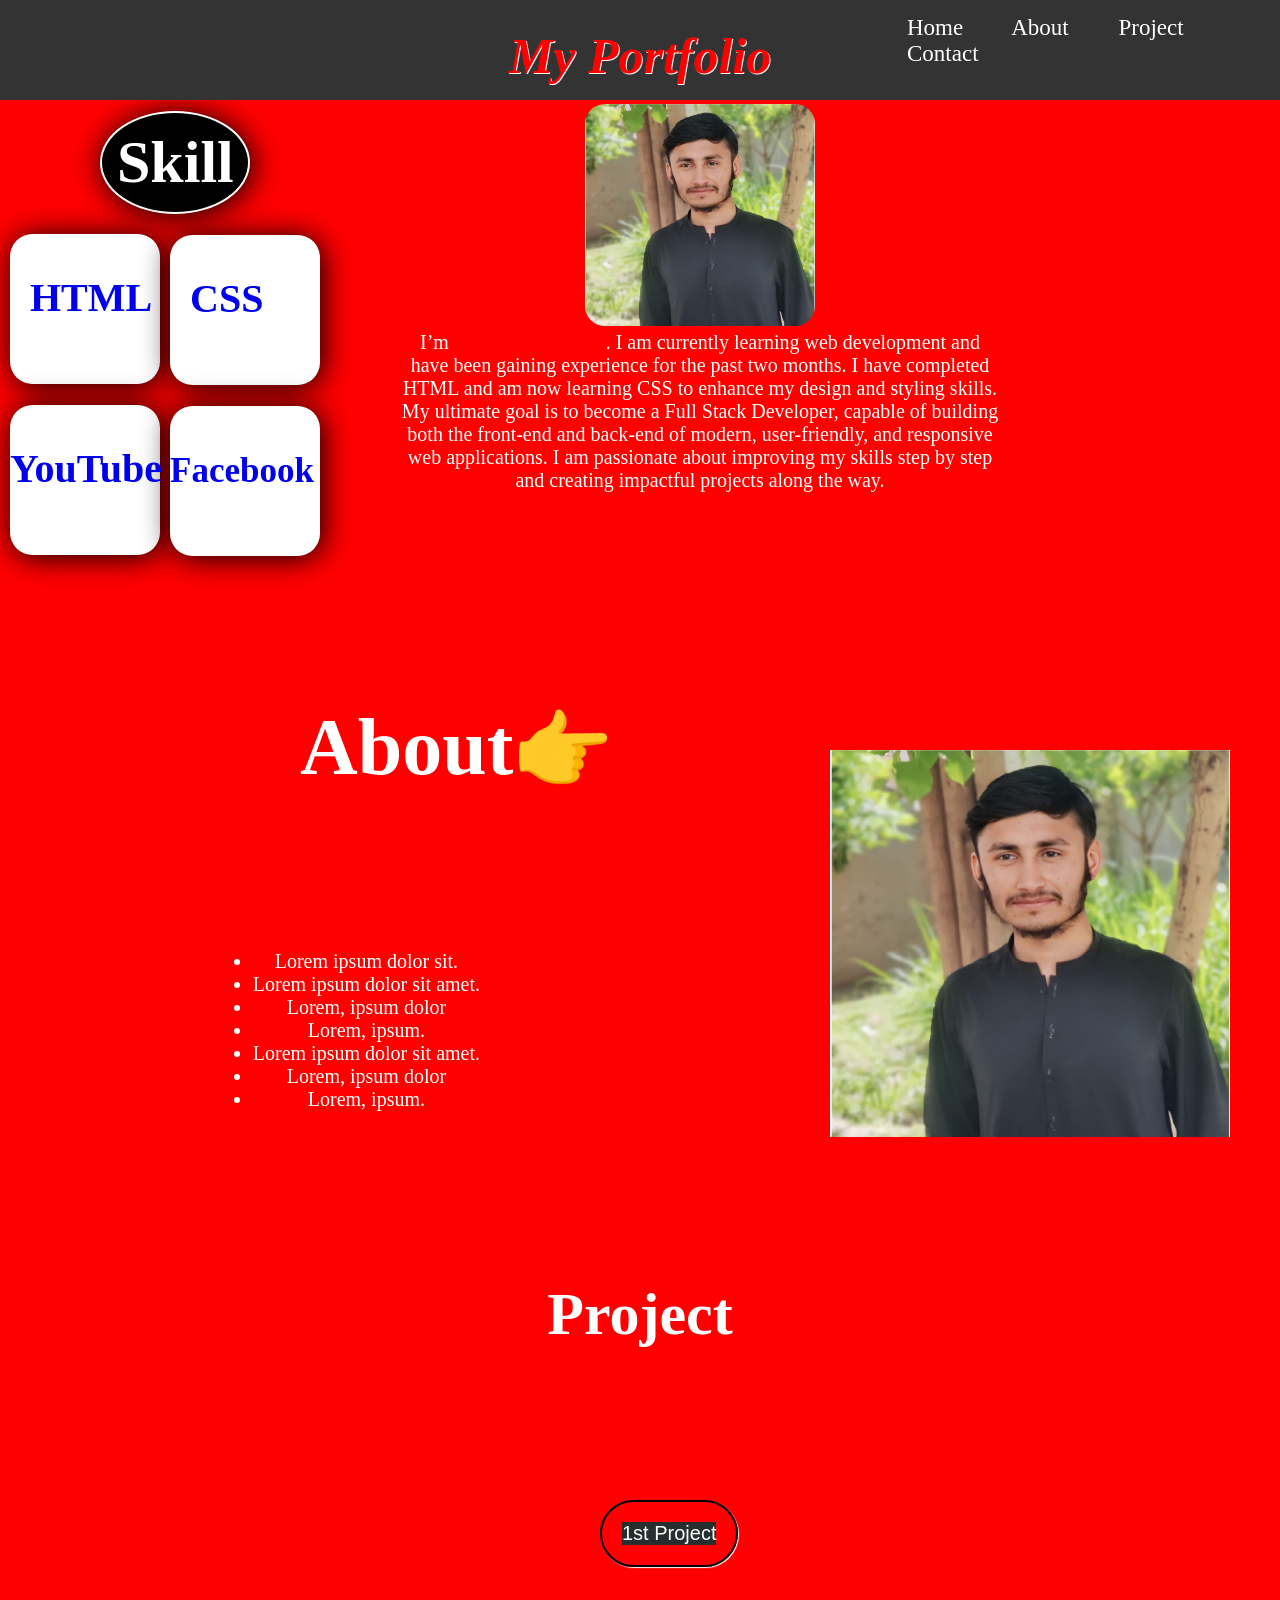
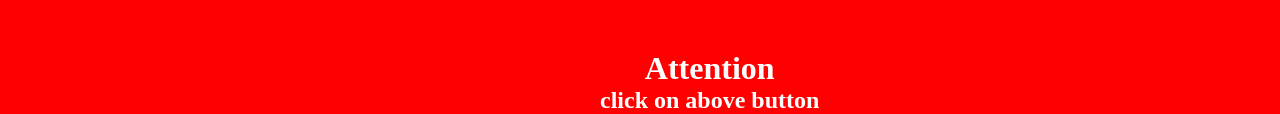
<file: index.html>
<!DOCTYPE html>
<html lang="en">
<head>
    <meta charset="UTF-8">
    <meta name="viewport" content="width=device-width, initial-scale=1.0">
    <title>Portfolio</title>
    <link rel="stylesheet" href="index.css">
    <style>
        body{
            background-color: red;
            color: white;
        }
        @media screen and (max-width 992px) {
            body{
                background-color: blue;
                color: white;
                flex-direction: column;
            }
            nav{
                
            }
        }
        @media screen and (max-width: 600px){
            body{
                background-color: yellow;
                color: black;
                flex-direction: column;
            }
        }
    </style>
</head>
<body>
    <nav id="nav_bar" style="position: fixed;">
        <ul class="ull">
            <li class="lii"><a href="#" title="Home" class="aa">Home</a></li>
            <li class="lii"><a href="#About" title="About" class="aa">About </a></li>
            <li class="lii"><a href="#projects" title="project" class="aa">Project</a></li>
            <li class="lii"><a href="#" title="Contact" class="aa">Contact</a></li>
        </ul>
        <h1 class="port_name">My Portfolio</h1>
    </nav>
    <h1 id="intro">Who AM I?</h1>

    <div id="information">
        <img src="./my_pic.jpeg" alt="My picture" title="Sohail Afridi" width="230px" style="border-radius: 20px; margin-top: 30px;" class="pic_01">

        <p id="my_infomation">I’m <strong style="color: red;">SOHAIL AFRIDI</strong>. I am currently learning web development and have been gaining experience for the past two months. I have completed HTML and am now learning CSS to enhance my design and styling skills. My ultimate goal is to become a Full Stack Developer, capable of building both the front-end and back-end of modern, user-friendly, and responsive web applications. I am passionate about improving my skills step by step and creating impactful projects along the way.</p>
    </div>

   <div class="div_01"> <h1 class="skill">Skill</h1></div>
    <div id="box4">
        <div class="div1">
            <p style="font-size: 25px; color: blue;"><a href="./my_pic.jpeg" class="box_1" target="_blank"><b class="box">HTML</b></a></p>
        </div>
        <div class="div2">
            <p style="font-size: 25px; color: blue;"><a href="./my_pic.jpeg" class="box_1" target="_blank"><b class="box">CSS</b></a></p>
        </div>
        <div class="div3">
            <p style="font-size: 25px; color: blue;"><a href="./my_pic.jpeg" class="box_1" target="_blank"><h5 class="box"  style="left: -40px;">YouTube</h5></a></p>
        </div>
        <div class="div4">
            <p style="font-size: 25px; color: blue;"><a href="./my_pic.jpeg" class="box_1" target="_blank"><b class="box" style="left: -40px; font-size: 35px; bottom: -5px;">Facebook</b></a></p>
        </div>
    </div>

    <div id="div_0">
        <h2 id="About">About👉</h2>
        <br><br>
        <img src="./my_pic.jpeg" alt="Sohail Afridi" title="Sohail Afridi" width="400px" id="pic_2">
        <ul class="ul_2">
            <li class="li_2">Lorem ipsum dolor sit.</li>
            <li class="li_2">Lorem ipsum dolor sit amet.</li>
            <li class="li_2">Lorem, ipsum dolor</li>
            <li class="li_2">Lorem, ipsum.</li>
             <li class="li_2">Lorem ipsum dolor sit amet.</li>
            <li class="li_2">Lorem, ipsum dolor</li>
            <li class="li_2">Lorem, ipsum.</li>
        </ul>
    </div>


    <div class="part_3">
        <h1 id="projects">Project</h1>
        <a href="./nav/index.html" id="but_link" ><Button id="but">1st Project</Button></a>
        <div id="aabbcc">
            <h1>Attention</h1>
            <h2>click on above button</h2>
        </div>

        </div>

        <div id="part_4">
            <h1></h1>

        </div>

</body>
</html>
</file>
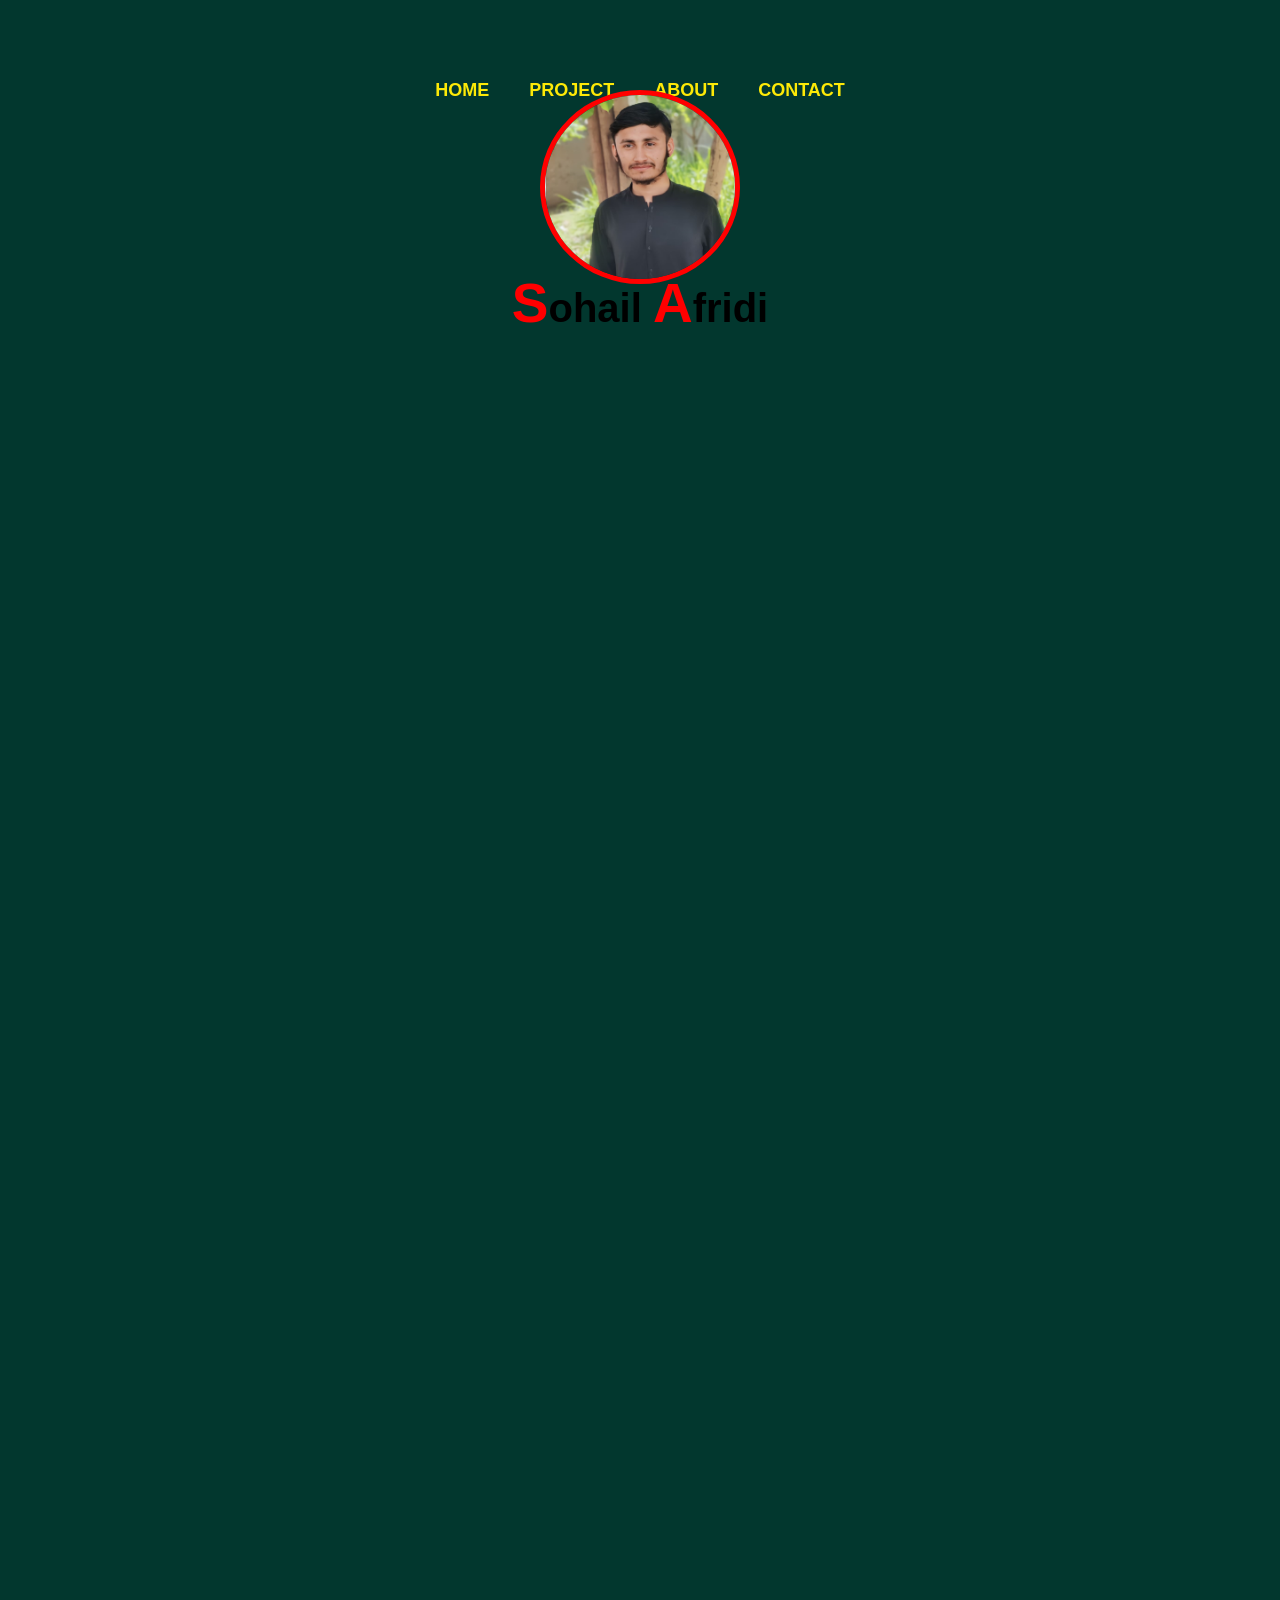
<file: nav/index.html>
<!DOCTYPE html>
<html lang="en">
<head>
    <meta charset="UTF-8">
    <meta name="viewport" content="width=device-width, initial-scale=1.0">
    <title>Document</title>
    <style>
        *{
            -webkit-box-sizing: border-box;
            -moz-box-sizing: border-box;
            box-sizing: border-box;
            margin: 0;
            padding: 0;
        }
        body{
            font-family: sans-serif;
            background-color: #02372e;
        }
        ul {
            position: absolute;
            top: 10%;
            left: 50%;
            transform: translate(-50%, -50%);
            display: flex;
        }
        ul li{
            list-style: none;
        }
        ul li a{
            position: relative;
            display: block;
            text-transform: uppercase;
            margin: 20px 0;
            padding: 10px 20px;
            text-decoration: none;
            color: #fde907;
            font-family: sans-serif;
            font-size: 18px;
            font-weight: 600;
            transition: 0.5s;
            z-index: 1;
        }
        ul li a:before{
            content: "";
            position: absolute;
            top: 0;
            left: 0;
            width: 100%;
            height: 100%;
            border-top: 2px solid #fde907;
            border-bottom: 2px solid #fde907;
            transform: scaleY(2);
            opacity: 0;
            transition: 0.3;
        }
        ul li a:after{
            content: "";
            position: absolute;
            top: 2px;
            left: 0;
            width: 100%;
            height: 100%;
            background-color: #fde907;
            transform: scale(0);
            opacity: 0;
            transition: 0.3s;          
            z-index: -1;
        }
        ul li a:hover{
            color: #012822;
        }
        ul li a:hover::before{
            transform: scaleY(1);
            opacity: 1;
        }
        ul li a:hover::after{
            transform: scale(1);
            opacity: 1;
        }
        .img_1{
            object-fit: contain;
        }
        .img_1{
            position: relative;
            display: flex;
            margin: auto;
            border-radius: 50%;
            border: solid red 5px;
        }
        div{
            padding-bottom: 50%;
            margin-bottom: 50%;
        }
        .a1{
            text-align: center;
            font-size: 40px;
            margin-top: -1%;
            padding-top: px;
        }
        strong{
            color: red;
            font-size: 55px;
        }
    </style>
</head>
<body>
    <ul>
        <li><a href="#">Home</a></li>
        <li><a href="../index.html">Project</a></li>
        <li><a href="../About.html">About</a></li>
        <li><a href="../contact.html">Contact</a></li>
    </ul>
    <br><br><br><br><br> 
    <div>
        <img src="../my_pic.jpeg" alt="Sohail-Afridi_pic" width="200px" 
        class="img_1" title="Sohail Afridi">
        <h1 class="a1"><strong>S</strong>ohail <strong>A</strong>fridi</h1>
    </div>
</body>
</html>
</file>
<file: index.css>
*{
    margin: 0;
    padding: 0;
    box-sizing: border-box;
}
html{
    scroll-behavior: smooth;
}
body{
    background-color: rgb(39, 46, 46);
    color: white;
}
.port_name{
    color: red;
    font-size: 50px;
    font-style: oblique;
    text-align: center;
    margin-top: -40px;
    text-transform: capitalize;
    text-shadow: 1px 1px 0px white;
    
    
}
.lii{
    display: inline;
    font-size: 23px;
    padding-left: 30px;
    
}
.ull{
    margin-left: 850px;
}
#nav_bar{
    background-color: black;
    padding: 20px;
    position: fixed;       /* Fix it in place */
      top: 0;                /* Stick to top */
      left: 0;               /* Start from left */
      width: 100%;           /* Full width */
      background-color: #333;
      padding: 15px 20px;
      z-index: 1000;         /* Keep it above other content */
}
.aa{
    color: white;
    text-decoration: none;
    border-radius: 50px;
    padding: 7px;
}
.aa:hover{
    background-color: yellow;
    color: black;
    border-bottom: 2px black solid;
    border-top: 2px black solid;
}
a:active{
    color: red;
}
#intro{
    text-align: center;
    padding-top: 16px;
    padding-left: 30px;
    font-size: 50px;
    color: red;
    text-shadow: 2px 3px 1px black;
}

#information{
    text-align: center;
    width: 600px;
    height: 200px;
    font-size: 20px;
    display: inline-block;
    margin-left: 400px;
}
.pic_01{
    transition: all 1s;
}
.pic_01:hover{
    transform: scale(0.7);
}
.skill{
    font-size: 60px;
    margin-top: -380px;
    border: 2px solid white;
    display: flex;
    padding-top: 0px;
    width: 150px;
    margin-left: 100px;
    box-shadow: 2px 2px 30px black;
    border-radius: 50%;
    padding: 15px;
    background-color: black;
}
.div_01{
    transition: all 0.3s;
}
.div_01:hover{
   transform: translate(5px);
   border-radius: 0px;
   cursor: pointer;
   
}
.div1{
    background-color: white;
   font-size: 20px;
    border: 6px solid white;
    border-width: 40px;
    display: flex;
    width: 150px;
    margin-left: 10px;
    box-shadow: 2px 2px 30px black;
    border-radius: 15%;
    padding: 0px;
    margin-top: 20px;
    height: 150px;
    transition: all 1s;
        
}
.div2{
    background-color: white;
    font-size: 20px;
    border: 6px solid white;
    border-width: 40px;
    display: flex;
    width: 150px;
    margin-left: 10px;
    box-shadow: 2px 2px 30px black;
    border-radius: 15%;
    padding: 0px;
    margin-top: -149px;
    margin-left: 170px;
    height: 150px;
    transition: all 1s;
}
.div3{
    background-color: white;
    font-size: 20px;
    border: 6px solid white;
    border-width: 40px;
    display: flex;
    width: 150px;
    margin-left: 10px;
    box-shadow: 2px 2px 30px black;
    border-radius: 15%;
    padding: 0px;
    margin-top: 20px;
    height: 150px;
    transition: all 1s;
}
.div4{
    background-color: white;
   font-size: 20px;
    border: 6px solid white;
    border-width: 40px;
    display: flex;
    padding-top: 10px;
    width: 150px;
    margin-left: 10px;
    box-shadow: 2px 2px 30px black;
    border-radius: 15%;
    padding: 0px;
    margin-top: 20px;
    margin-top: -149px;
    margin-left: 170px;
    height: 150px;
    transition: all 1s;
}
.div1:hover {
     transform: rotate(-360deg);
     cursor: pointer;
     scale: 1.5;
}
.div2:hover {
    transform: rotate(360deg);
    cursor: pointer;
    scale: 1.5;
}
.div3:hover {
    transform: rotate(-360deg);
    cursor: pointer;
    scale: 1.5;
}
.div4:hover {
    transform: rotate(360deg);
    cursor: pointer;
    scale: 1.5;
}
.box:hover{
    transform: none;
}
#About{
    text-align: center;
    font-size: 80px;
    text-shadow: 1px 1px 5px red;
    position: absolute;
    left: 300px;
    margin-top: 130px;
    padding-top: 70px;
    top: 500px;
}
#pic_2{
    position: absolute;
    right: 0;
    top: 750px;
    right: 50px;
}

.li_2{
    text-align: center;
}
.ul_2{
    position: absolute;
    top: 950px;
    right: 800px;
    font-size: 20px;
}
#projects{
    position: absolute;
    width: 100%;
    text-align: center;
    top: 1300px;
    font-size: 60px;
    margin-top: -20px;
}
#but_link{
    position: absolute;
    top: 1500px;
    border: 2px solid black;
    padding: 20px;
    border-radius: 50px;
    box-shadow: 1px 1px 1px white;
    left: 600px;
    
}
#but{
    font-size: 20px;
    border: none;
    background-color: rgb(39, 46, 46);
    color: white;
    
    
}
#but_link:hover{
    background-color: blue;
    box-shadow: 1px 1px 1px rgb(0, 0, 0);
}
#but:hover{
    background-color: blue;
    border: none;
}
.box{
    font-size: 40px;
    position: relative;
    left: -20px;
}
.box_1{
    text-decoration: none;
}
#aabbcc{
    position: absolute;
    top: 1650px;
    left: 600px;
    text-align: center;
}
#










  @keyframes tinyMove {
    from { transform: translate(0, 0); }
    to   { transform: translate(5px, -5px); }
  }


  
{
    height: 200px;
    width: 200px;
    background-color: blue;
    margin: 100px;
    transition: all 1s;
}
{
    transform: rotate(135deg);
    scale: 0.6;  
    cursor: pointer;
}
</file>
